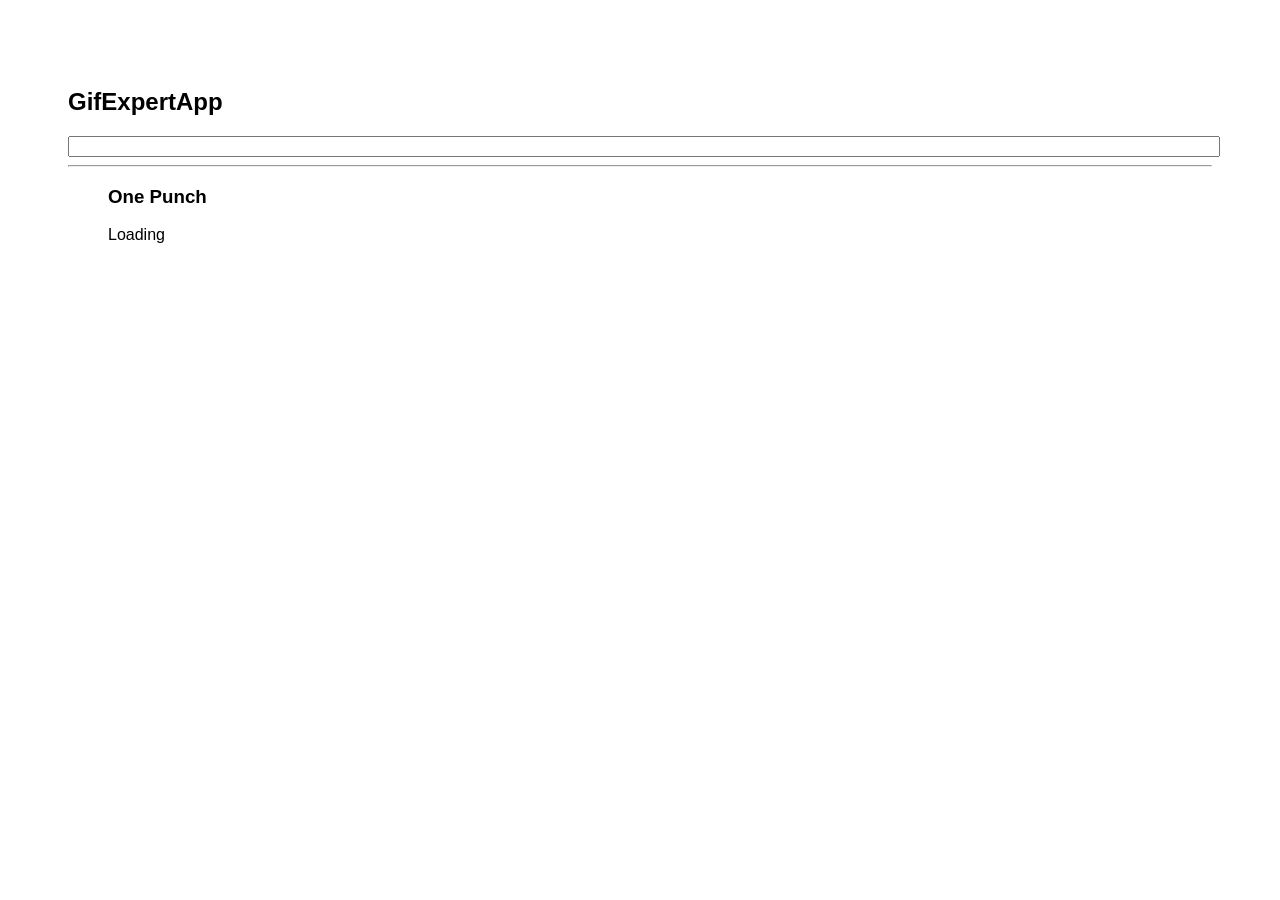
<file: docs/index.html>
<!doctype html>
<html lang="en">

<head>
    <meta charset="utf-8" />
    <link rel="icon" href="./favicon.ico" />
    <meta name="viewport" content="width=device-width,initial-scale=1" />
    <meta name="theme-color" content="#000000" />
    <meta name="description" content="Web site created using create-react-app" />
    <link rel="apple-touch-icon" href="./logo192.png" />
    <link rel="manifest" href="./manifest.json" />
    <title>Gif Expert App</title>
    <link rel="stylesheet" href="https://cdnjs.cloudflare.com/ajax/libs/animate.css/4.1.1/animate.min.css" />
    <link href="./static/css/main.6ac4be06.chunk.css" rel="stylesheet">
</head>

<body><noscript>You need to enable JavaScript to run this app.</noscript>
    <div id="root"></div>
    <script>
        ! function (e) {
            function r(r) {
                for (var n, p, f = r[0], i = r[1], l = r[2], c = 0, s = []; c < f.length; c++) p = f[c], Object
                    .prototype.hasOwnProperty.call(o, p) && o[p] && s.push(o[p][0]), o[p] = 0;
                for (n in i) Object.prototype.hasOwnProperty.call(i, n) && (e[n] = i[n]);
                for (a && a(r); s.length;) s.shift()();
                return u.push.apply(u, l || []), t()
            }

            function t() {
                for (var e, r = 0; r < u.length; r++) {
                    for (var t = u[r], n = !0, f = 1; f < t.length; f++) {
                        var i = t[f];
                        0 !== o[i] && (n = !1)
                    }
                    n && (u.splice(r--, 1), e = p(p.s = t[0]))
                }
                return e
            }
            var n = {},
                o = {
                    1: 0
                },
                u = [];

            function p(r) {
                if (n[r]) return n[r].exports;
                var t = n[r] = {
                    i: r,
                    l: !1,
                    exports: {}
                };
                return e[r].call(t.exports, t, t.exports, p), t.l = !0, t.exports
            }
            p.m = e, p.c = n, p.d = function (e, r, t) {
                p.o(e, r) || Object.defineProperty(e, r, {
                    enumerable: !0,
                    get: t
                })
            }, p.r = function (e) {
                "undefined" != typeof Symbol && Symbol.toStringTag && Object.defineProperty(e, Symbol.toStringTag, {
                    value: "Module"
                }), Object.defineProperty(e, "__esModule", {
                    value: !0
                })
            }, p.t = function (e, r) {
                if (1 & r && (e = p(e)), 8 & r) return e;
                if (4 & r && "object" == typeof e && e && e.__esModule) return e;
                var t = Object.create(null);
                if (p.r(t), Object.defineProperty(t, "default", {
                        enumerable: !0,
                        value: e
                    }), 2 & r && "string" != typeof e)
                    for (var n in e) p.d(t, n, function (r) {
                        return e[r]
                    }.bind(null, n));
                return t
            }, p.n = function (e) {
                var r = e && e.__esModule ? function () {
                    return e.default
                } : function () {
                    return e
                };
                return p.d(r, "a", r), r
            }, p.o = function (e, r) {
                return Object.prototype.hasOwnProperty.call(e, r)
            }, p.p = "/";
            var f = this["webpackJsonpgif-expert-app"] = this["webpackJsonpgif-expert-app"] || [],
                i = f.push.bind(f);
            f.push = r, f = f.slice();
            for (var l = 0; l < f.length; l++) r(f[l]);
            var a = i;
            t()
        }([])
    </script>
    <script src="./static/js/2.32edf94d.chunk.js"></script>
    <script src="./static/js/main.686aeddd.chunk.js"></script>
</body>

</html>
</file>
<file: docs/static/css/main.6ac4be06.chunk.css>
*{font-family:Verdana,Geneva,Tahoma,sans-serif}body{padding:60px}input{width:100%;font:1.2rem;color:grey}.card-grid{display:flex;flex-direction:row;flex-wrap:wrap}.card{align-content:center;border:1px solid grey;border-radius:6px;margin-bottom:10px;margin-right:10px;overflow:hidden}.card p{padding:5px;text-align:center}.card img{max-height:170px}
/*# sourceMappingURL=main.6ac4be06.chunk.css.map */
</file>
